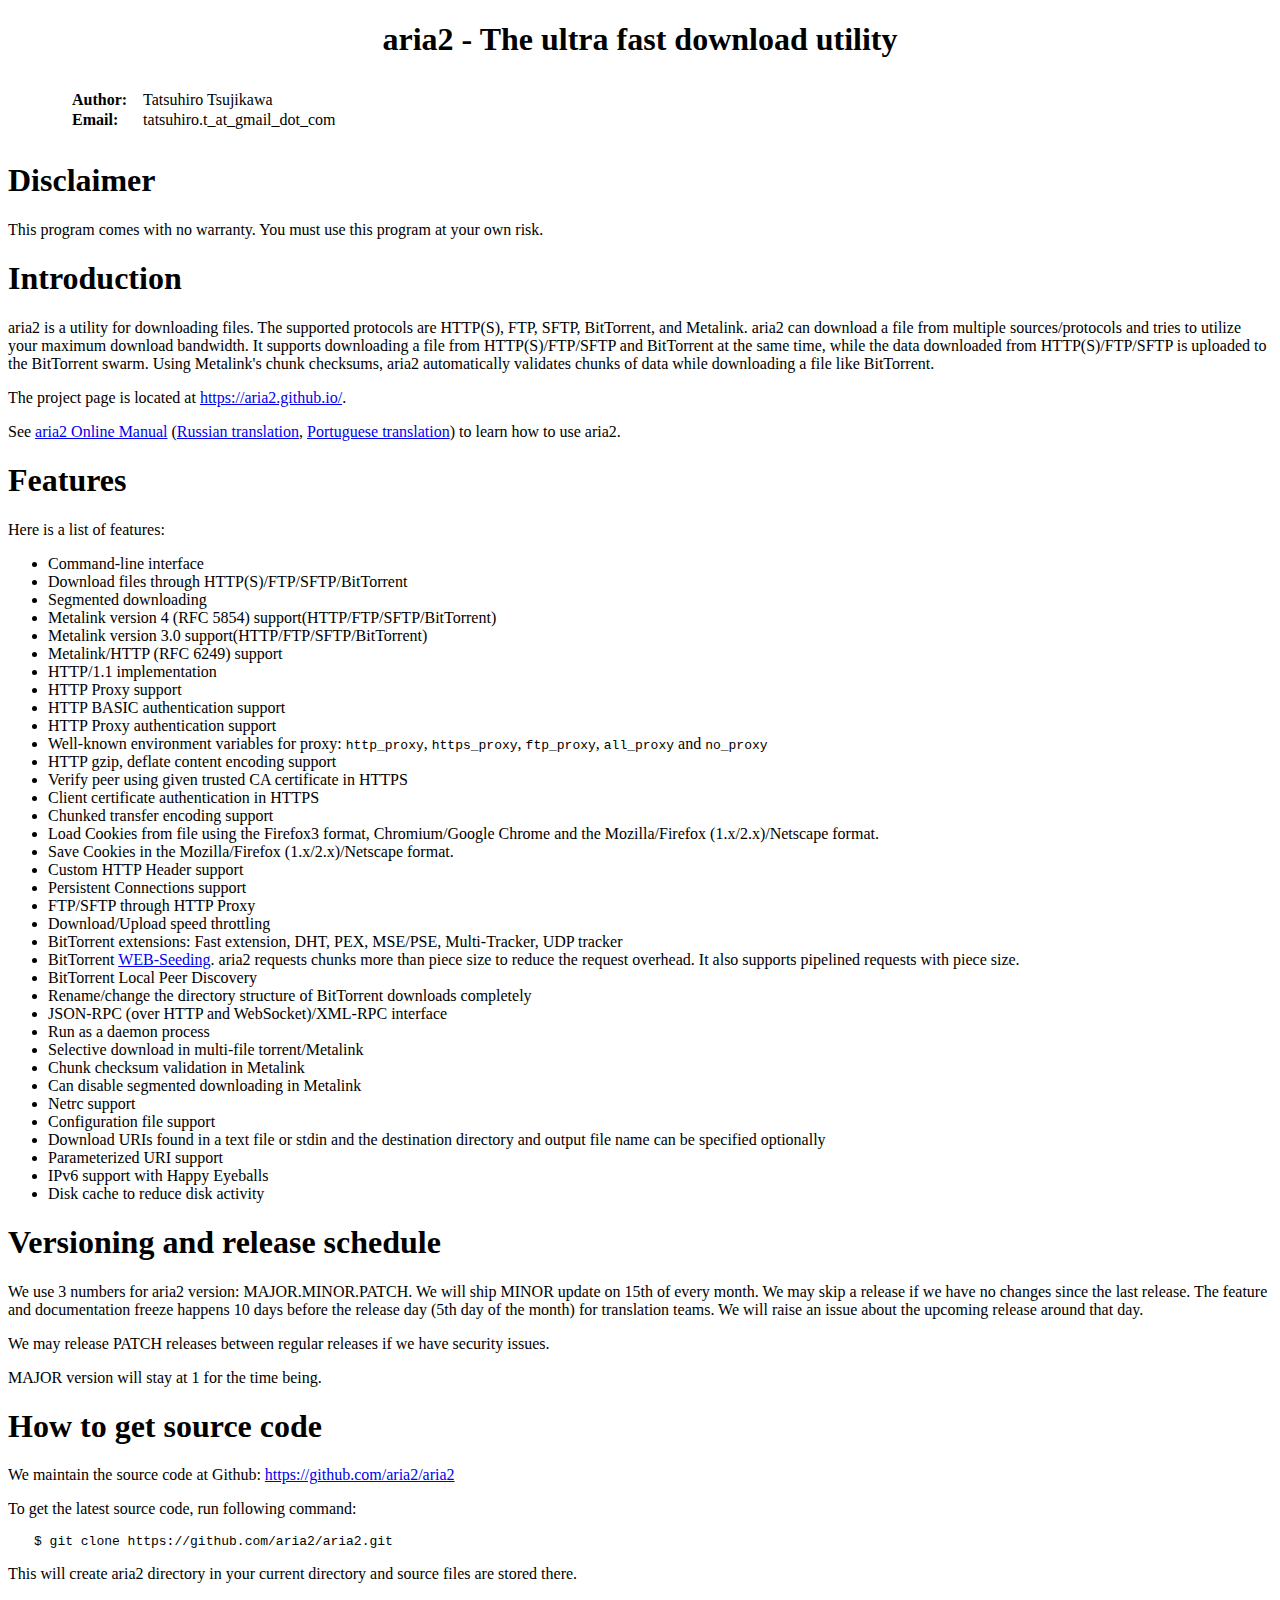
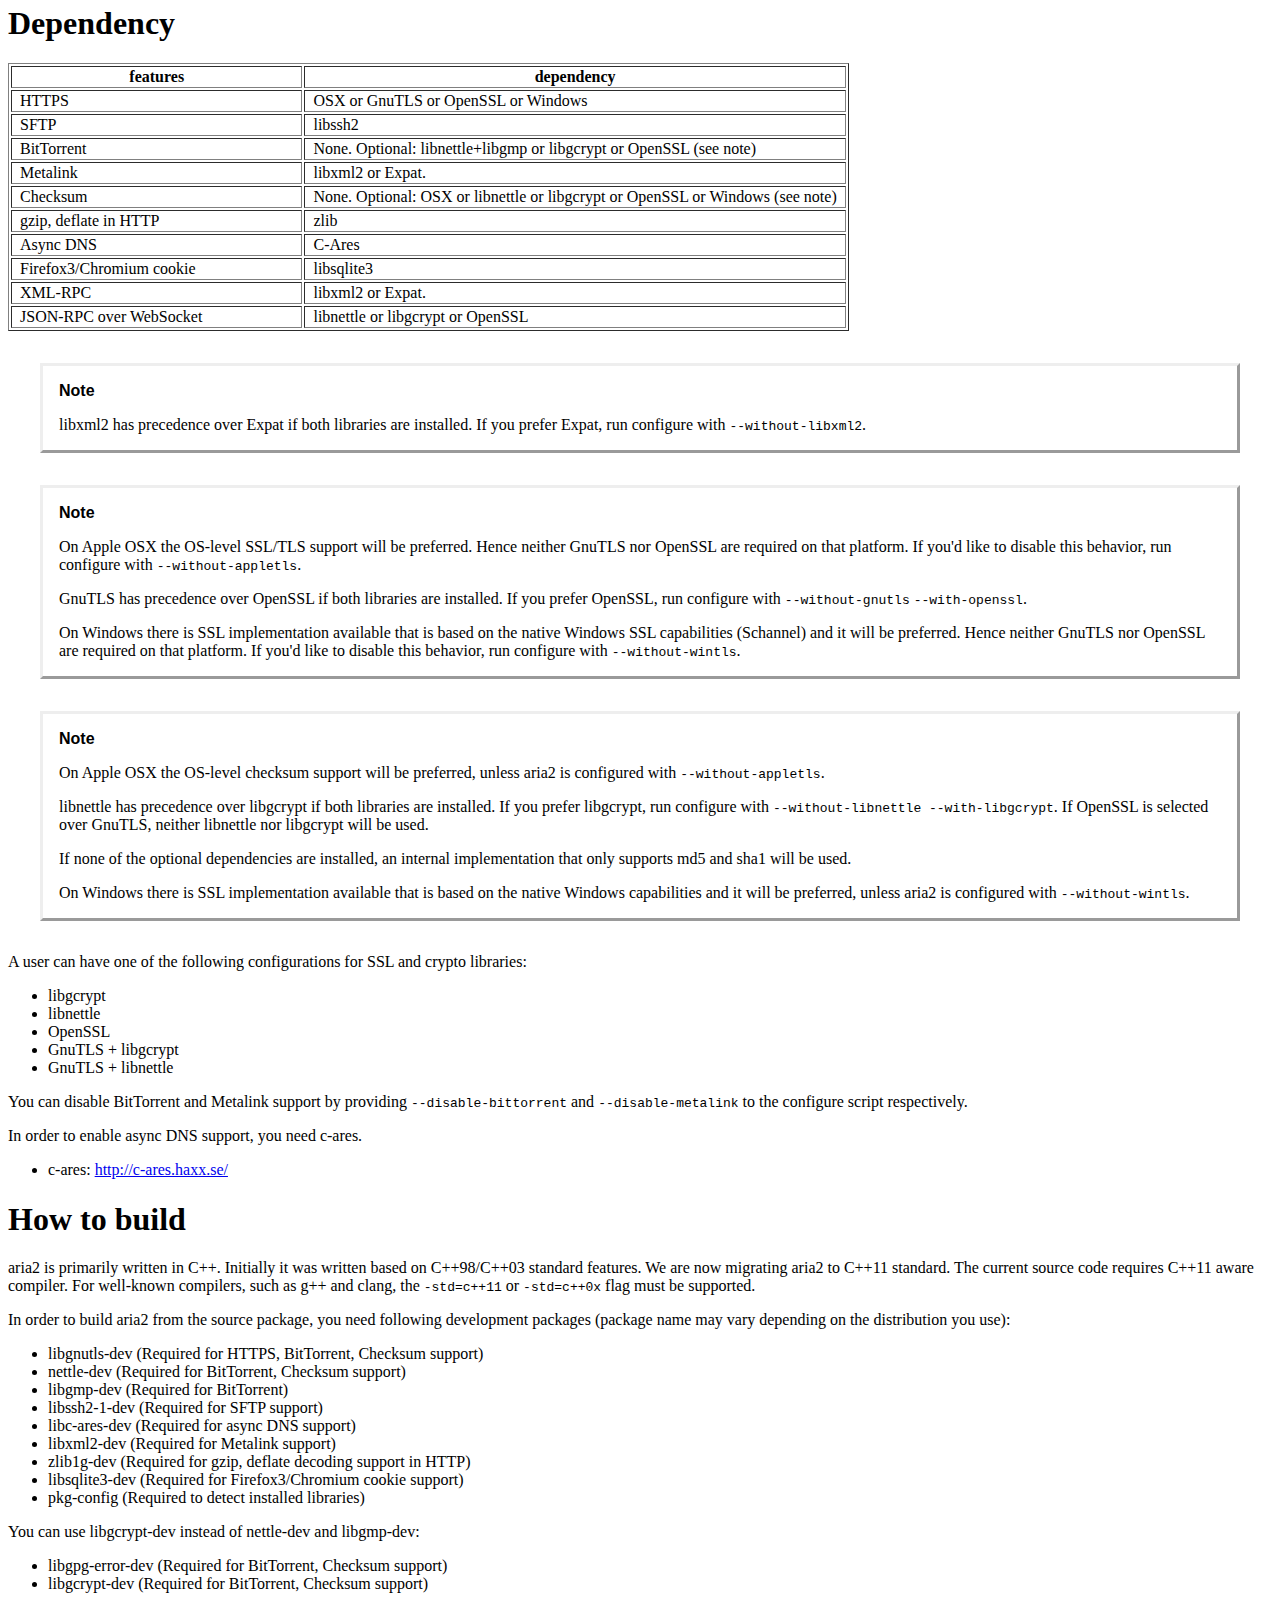
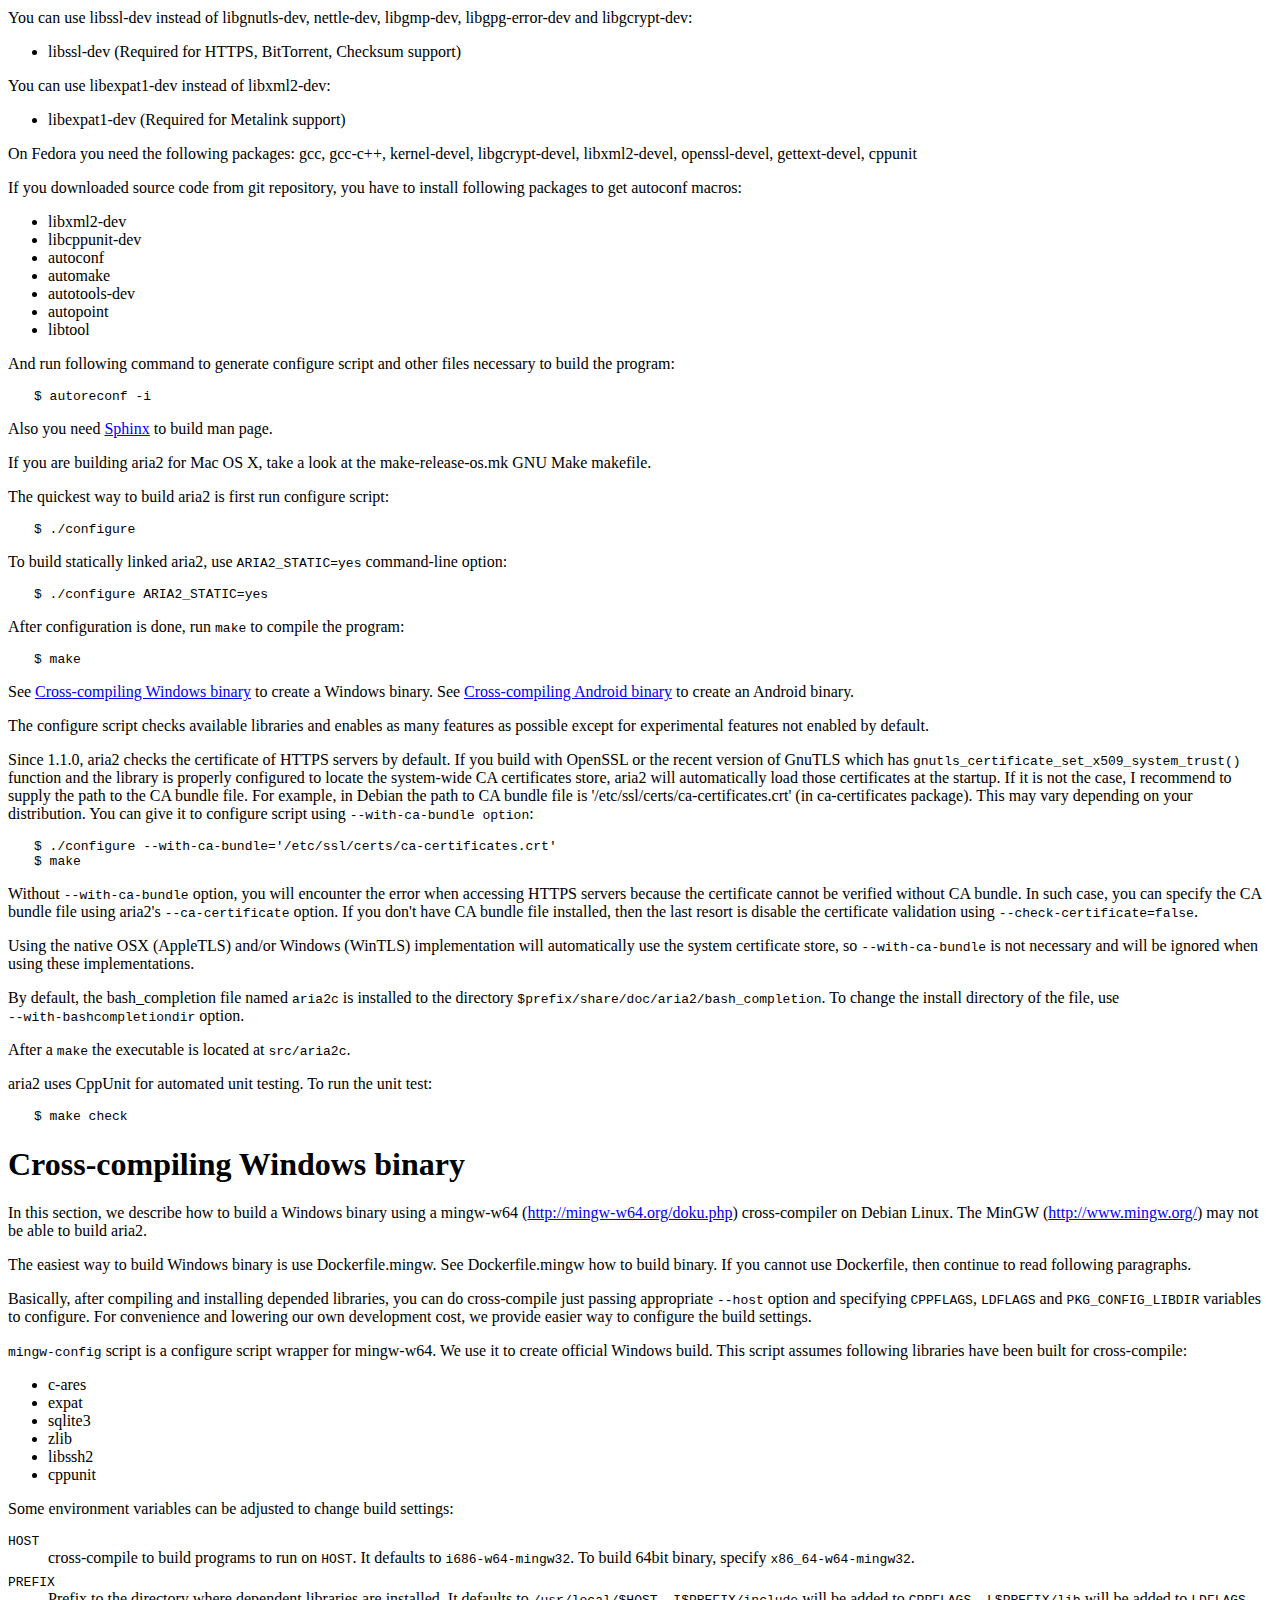
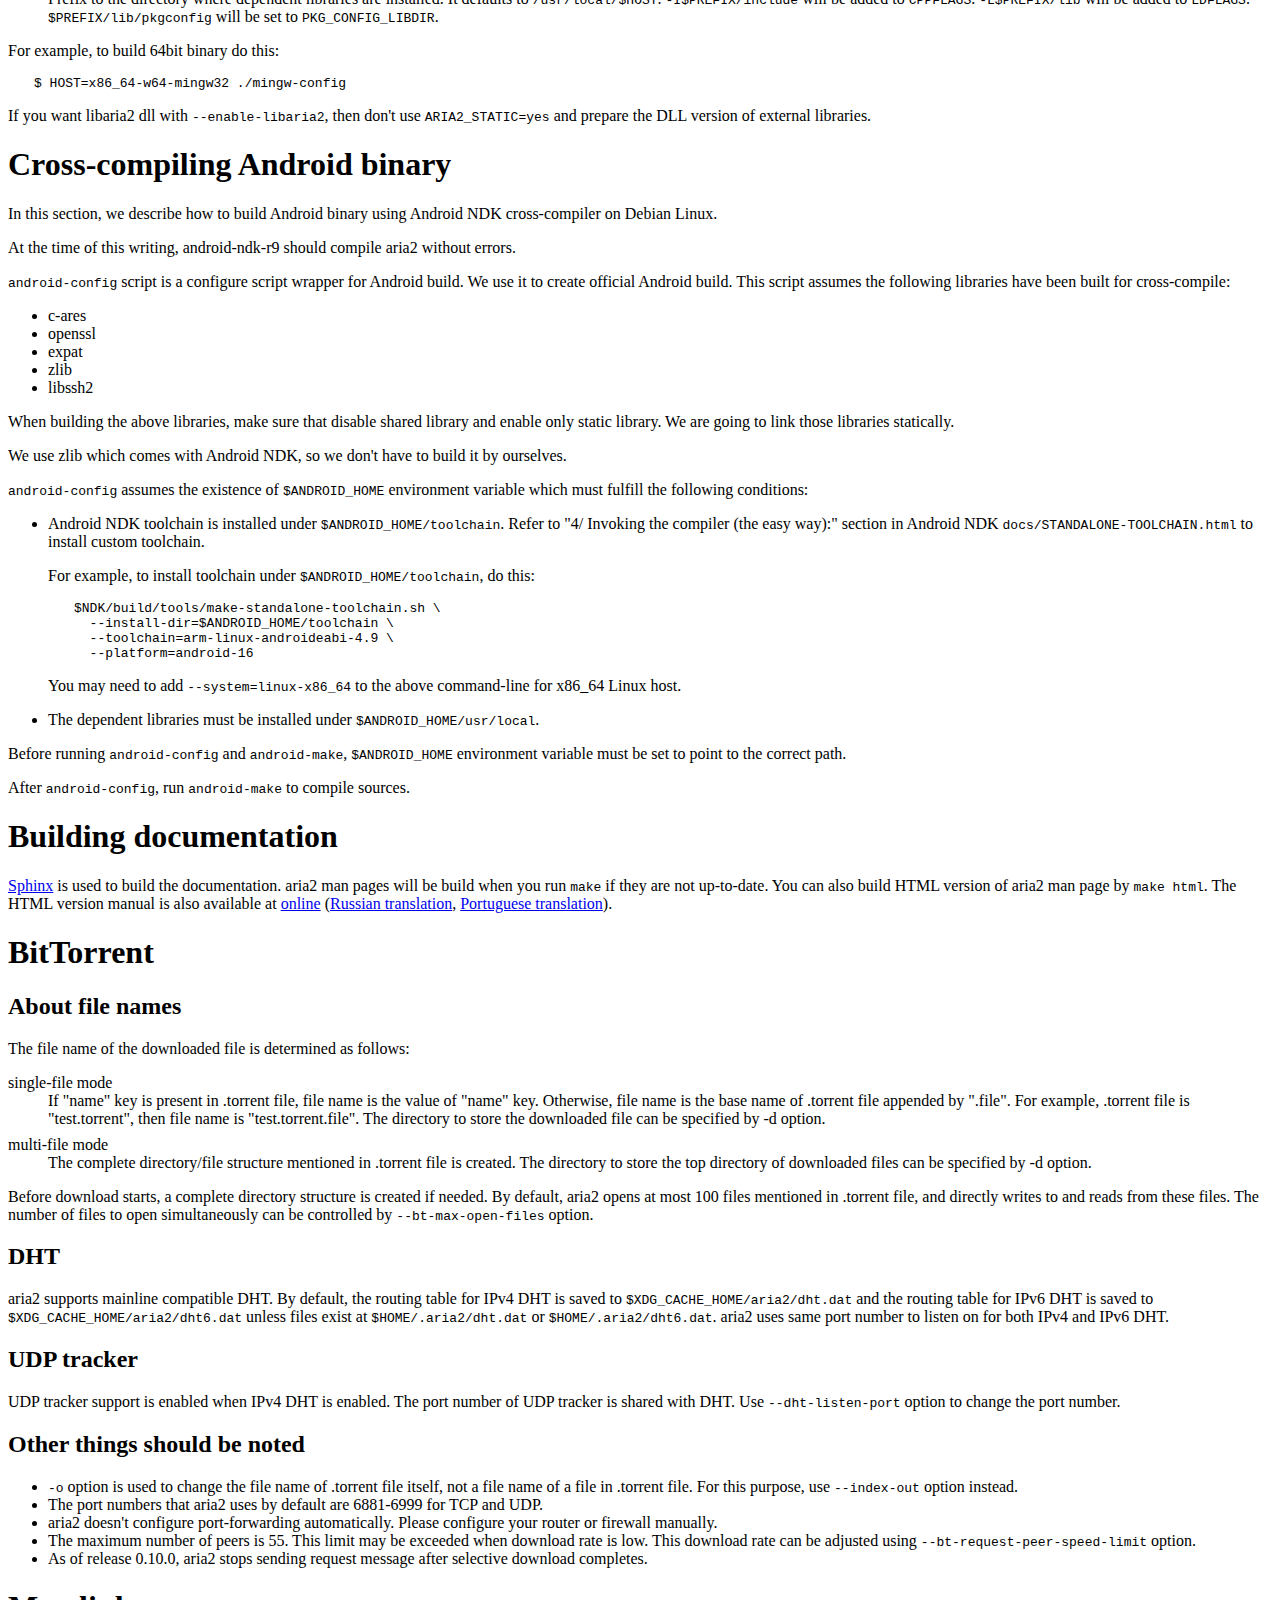
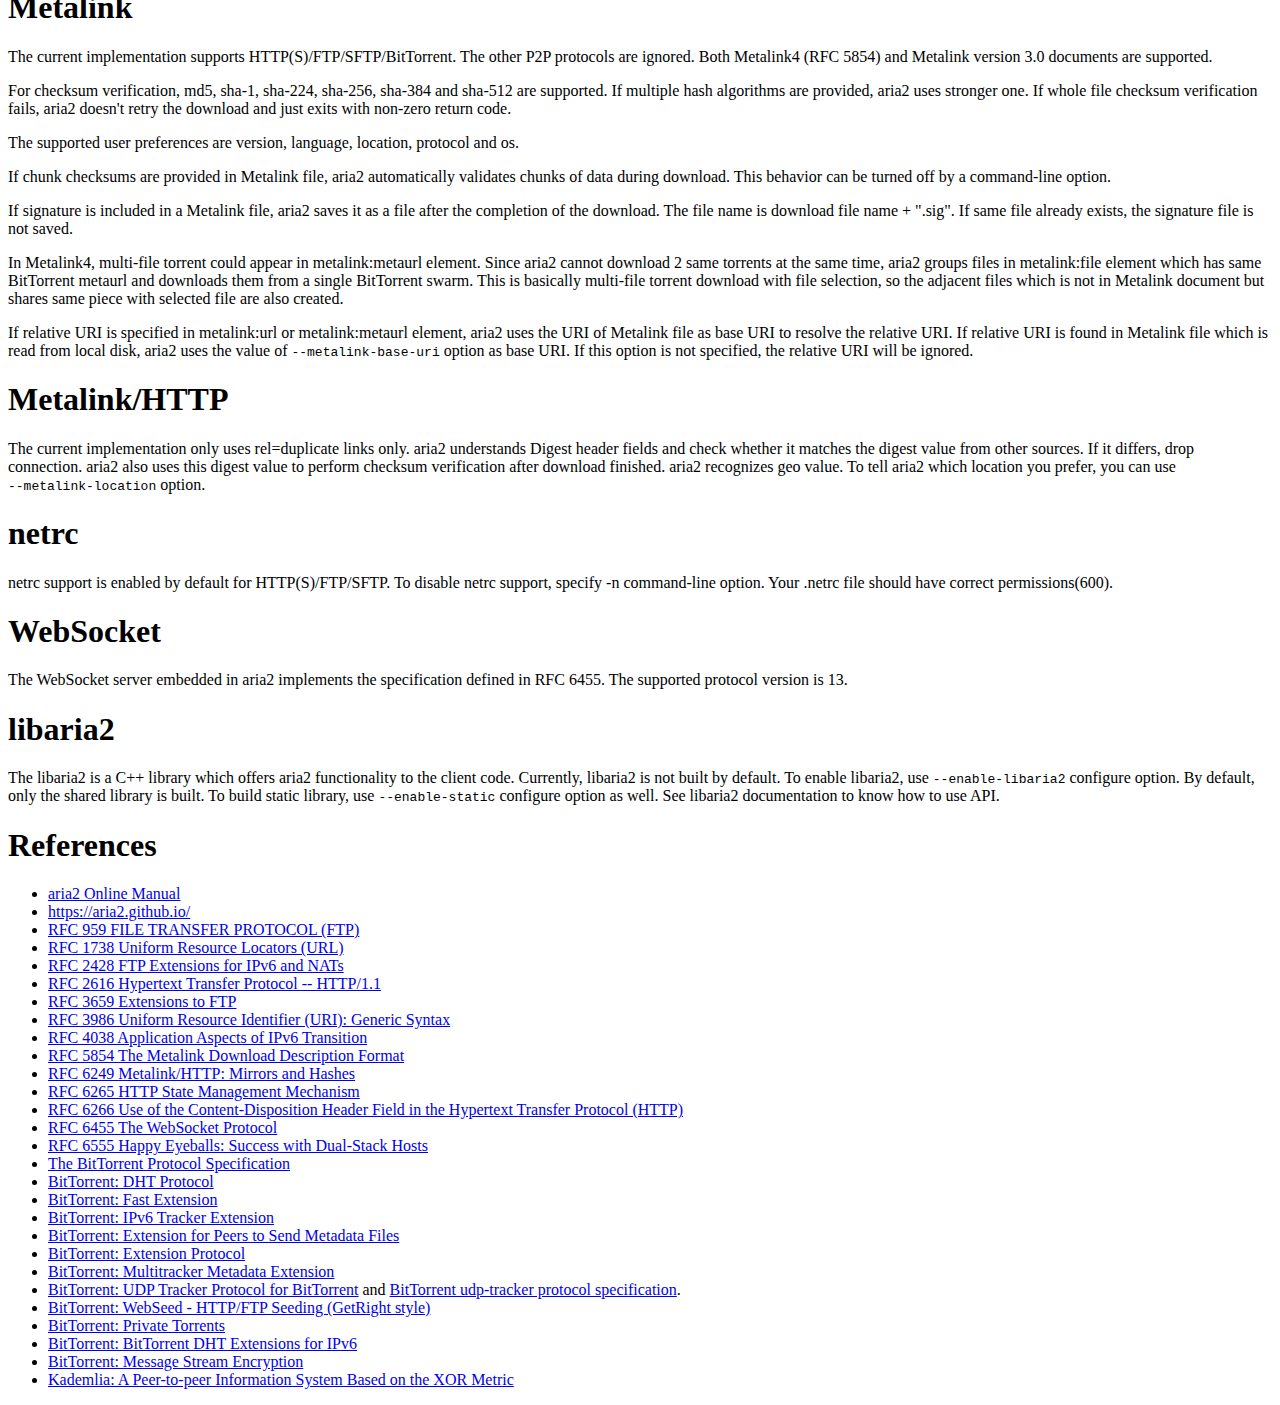
<file: Sentinel-download-master-WS/README.html>
<?xml version="1.0" encoding="utf-8" ?>
<!DOCTYPE html PUBLIC "-//W3C//DTD XHTML 1.0 Transitional//EN" "http://www.w3.org/TR/xhtml1/DTD/xhtml1-transitional.dtd">
<html xmlns="http://www.w3.org/1999/xhtml" xml:lang="en" lang="en">
<head>
<meta http-equiv="Content-Type" content="text/html; charset=utf-8" />
<meta name="generator" content="Docutils 0.12: http://docutils.sourceforge.net/" />
<title>aria2 - The ultra fast download utility</title>
<meta name="author" content="Tatsuhiro Tsujikawa" />
<style type="text/css">

/*
:Author: David Goodger (goodger@python.org)
:Id: $Id: html4css1.css 7614 2013-02-21 15:55:51Z milde $
:Copyright: This stylesheet has been placed in the public domain.

Default cascading style sheet for the HTML output of Docutils.

See http://docutils.sf.net/docs/howto/html-stylesheets.html for how to
customize this style sheet.
*/

/* used to remove borders from tables and images */
.borderless, table.borderless td, table.borderless th {
  border: 0 }

table.borderless td, table.borderless th {
  /* Override padding for "table.docutils td" with "! important".
     The right padding separates the table cells. */
  padding: 0 0.5em 0 0 ! important }

.first {
  /* Override more specific margin styles with "! important". */
  margin-top: 0 ! important }

.last, .with-subtitle {
  margin-bottom: 0 ! important }

.hidden {
  display: none }

a.toc-backref {
  text-decoration: none ;
  color: black }

blockquote.epigraph {
  margin: 2em 5em ; }

dl.docutils dd {
  margin-bottom: 0.5em }

object[type="image/svg+xml"], object[type="application/x-shockwave-flash"] {
  overflow: hidden;
}

/* Uncomment (and remove this text!) to get bold-faced definition list terms
dl.docutils dt {
  font-weight: bold }
*/

div.abstract {
  margin: 2em 5em }

div.abstract p.topic-title {
  font-weight: bold ;
  text-align: center }

div.admonition, div.attention, div.caution, div.danger, div.error,
div.hint, div.important, div.note, div.tip, div.warning {
  margin: 2em ;
  border: medium outset ;
  padding: 1em }

div.admonition p.admonition-title, div.hint p.admonition-title,
div.important p.admonition-title, div.note p.admonition-title,
div.tip p.admonition-title {
  font-weight: bold ;
  font-family: sans-serif }

div.attention p.admonition-title, div.caution p.admonition-title,
div.danger p.admonition-title, div.error p.admonition-title,
div.warning p.admonition-title, .code .error {
  color: red ;
  font-weight: bold ;
  font-family: sans-serif }

/* Uncomment (and remove this text!) to get reduced vertical space in
   compound paragraphs.
div.compound .compound-first, div.compound .compound-middle {
  margin-bottom: 0.5em }

div.compound .compound-last, div.compound .compound-middle {
  margin-top: 0.5em }
*/

div.dedication {
  margin: 2em 5em ;
  text-align: center ;
  font-style: italic }

div.dedication p.topic-title {
  font-weight: bold ;
  font-style: normal }

div.figure {
  margin-left: 2em ;
  margin-right: 2em }

div.footer, div.header {
  clear: both;
  font-size: smaller }

div.line-block {
  display: block ;
  margin-top: 1em ;
  margin-bottom: 1em }

div.line-block div.line-block {
  margin-top: 0 ;
  margin-bottom: 0 ;
  margin-left: 1.5em }

div.sidebar {
  margin: 0 0 0.5em 1em ;
  border: medium outset ;
  padding: 1em ;
  background-color: #ffffee ;
  width: 40% ;
  float: right ;
  clear: right }

div.sidebar p.rubric {
  font-family: sans-serif ;
  font-size: medium }

div.system-messages {
  margin: 5em }

div.system-messages h1 {
  color: red }

div.system-message {
  border: medium outset ;
  padding: 1em }

div.system-message p.system-message-title {
  color: red ;
  font-weight: bold }

div.topic {
  margin: 2em }

h1.section-subtitle, h2.section-subtitle, h3.section-subtitle,
h4.section-subtitle, h5.section-subtitle, h6.section-subtitle {
  margin-top: 0.4em }

h1.title {
  text-align: center }

h2.subtitle {
  text-align: center }

hr.docutils {
  width: 75% }

img.align-left, .figure.align-left, object.align-left {
  clear: left ;
  float: left ;
  margin-right: 1em }

img.align-right, .figure.align-right, object.align-right {
  clear: right ;
  float: right ;
  margin-left: 1em }

img.align-center, .figure.align-center, object.align-center {
  display: block;
  margin-left: auto;
  margin-right: auto;
}

.align-left {
  text-align: left }

.align-center {
  clear: both ;
  text-align: center }

.align-right {
  text-align: right }

/* reset inner alignment in figures */
div.align-right {
  text-align: inherit }

/* div.align-center * { */
/*   text-align: left } */

ol.simple, ul.simple {
  margin-bottom: 1em }

ol.arabic {
  list-style: decimal }

ol.loweralpha {
  list-style: lower-alpha }

ol.upperalpha {
  list-style: upper-alpha }

ol.lowerroman {
  list-style: lower-roman }

ol.upperroman {
  list-style: upper-roman }

p.attribution {
  text-align: right ;
  margin-left: 50% }

p.caption {
  font-style: italic }

p.credits {
  font-style: italic ;
  font-size: smaller }

p.label {
  white-space: nowrap }

p.rubric {
  font-weight: bold ;
  font-size: larger ;
  color: maroon ;
  text-align: center }

p.sidebar-title {
  font-family: sans-serif ;
  font-weight: bold ;
  font-size: larger }

p.sidebar-subtitle {
  font-family: sans-serif ;
  font-weight: bold }

p.topic-title {
  font-weight: bold }

pre.address {
  margin-bottom: 0 ;
  margin-top: 0 ;
  font: inherit }

pre.literal-block, pre.doctest-block, pre.math, pre.code {
  margin-left: 2em ;
  margin-right: 2em }

pre.code .ln { color: grey; } /* line numbers */
pre.code, code { background-color: #eeeeee }
pre.code .comment, code .comment { color: #5C6576 }
pre.code .keyword, code .keyword { color: #3B0D06; font-weight: bold }
pre.code .literal.string, code .literal.string { color: #0C5404 }
pre.code .name.builtin, code .name.builtin { color: #352B84 }
pre.code .deleted, code .deleted { background-color: #DEB0A1}
pre.code .inserted, code .inserted { background-color: #A3D289}

span.classifier {
  font-family: sans-serif ;
  font-style: oblique }

span.classifier-delimiter {
  font-family: sans-serif ;
  font-weight: bold }

span.interpreted {
  font-family: sans-serif }

span.option {
  white-space: nowrap }

span.pre {
  white-space: pre }

span.problematic {
  color: red }

span.section-subtitle {
  /* font-size relative to parent (h1..h6 element) */
  font-size: 80% }

table.citation {
  border-left: solid 1px gray;
  margin-left: 1px }

table.docinfo {
  margin: 2em 4em }

table.docutils {
  margin-top: 0.5em ;
  margin-bottom: 0.5em }

table.footnote {
  border-left: solid 1px black;
  margin-left: 1px }

table.docutils td, table.docutils th,
table.docinfo td, table.docinfo th {
  padding-left: 0.5em ;
  padding-right: 0.5em ;
  vertical-align: top }

table.docutils th.field-name, table.docinfo th.docinfo-name {
  font-weight: bold ;
  text-align: left ;
  white-space: nowrap ;
  padding-left: 0 }

/* "booktabs" style (no vertical lines) */
table.docutils.booktabs {
  border: 0px;
  border-top: 2px solid;
  border-bottom: 2px solid;
  border-collapse: collapse;
}
table.docutils.booktabs * {
  border: 0px;
}
table.docutils.booktabs th {
  border-bottom: thin solid;
  text-align: left;
}

h1 tt.docutils, h2 tt.docutils, h3 tt.docutils,
h4 tt.docutils, h5 tt.docutils, h6 tt.docutils {
  font-size: 100% }

ul.auto-toc {
  list-style-type: none }

</style>
</head>
<body>
<div class="document" id="aria2-the-ultra-fast-download-utility">
<h1 class="title">aria2 - The ultra fast download utility</h1>
<table class="docinfo" frame="void" rules="none">
<col class="docinfo-name" />
<col class="docinfo-content" />
<tbody valign="top">
<tr><th class="docinfo-name">Author:</th>
<td>Tatsuhiro Tsujikawa</td></tr>
<tr class="field"><th class="docinfo-name">Email:</th><td class="field-body">tatsuhiro.t_at_gmail_dot_com</td>
</tr>
</tbody>
</table>
<div class="section" id="disclaimer">
<h1>Disclaimer</h1>
<p>This program comes with no warranty.
You must use this program at your own risk.</p>
</div>
<div class="section" id="introduction">
<h1>Introduction</h1>
<p>aria2 is a utility for downloading files. The supported protocols are
HTTP(S), FTP, SFTP, BitTorrent, and Metalink. aria2 can download a
file from multiple sources/protocols and tries to utilize your maximum
download bandwidth. It supports downloading a file from
HTTP(S)/FTP/SFTP and BitTorrent at the same time, while the data
downloaded from HTTP(S)/FTP/SFTP is uploaded to the BitTorrent
swarm. Using Metalink's chunk checksums, aria2 automatically validates
chunks of data while downloading a file like BitTorrent.</p>
<p>The project page is located at <a class="reference external" href="https://aria2.github.io/">https://aria2.github.io/</a>.</p>
<p>See <a class="reference external" href="https://aria2.github.io/manual/en/html/">aria2 Online Manual</a> (<a class="reference external" href="https://aria2.github.io/manual/ru/html/">Russian translation</a>, <a class="reference external" href="https://aria2.github.io/manual/pt/html/">Portuguese
translation</a>) to learn
how to use aria2.</p>
</div>
<div class="section" id="features">
<h1>Features</h1>
<p>Here is a list of features:</p>
<ul class="simple">
<li>Command-line interface</li>
<li>Download files through HTTP(S)/FTP/SFTP/BitTorrent</li>
<li>Segmented downloading</li>
<li>Metalink version 4 (RFC 5854) support(HTTP/FTP/SFTP/BitTorrent)</li>
<li>Metalink version 3.0 support(HTTP/FTP/SFTP/BitTorrent)</li>
<li>Metalink/HTTP (RFC 6249) support</li>
<li>HTTP/1.1 implementation</li>
<li>HTTP Proxy support</li>
<li>HTTP BASIC authentication support</li>
<li>HTTP Proxy authentication support</li>
<li>Well-known environment variables for proxy: <tt class="docutils literal">http_proxy</tt>,
<tt class="docutils literal">https_proxy</tt>, <tt class="docutils literal">ftp_proxy</tt>, <tt class="docutils literal">all_proxy</tt> and <tt class="docutils literal">no_proxy</tt></li>
<li>HTTP gzip, deflate content encoding support</li>
<li>Verify peer using given trusted CA certificate in HTTPS</li>
<li>Client certificate authentication in HTTPS</li>
<li>Chunked transfer encoding support</li>
<li>Load Cookies from file using the Firefox3 format, Chromium/Google Chrome
and the Mozilla/Firefox
(1.x/2.x)/Netscape format.</li>
<li>Save Cookies in the Mozilla/Firefox (1.x/2.x)/Netscape format.</li>
<li>Custom HTTP Header support</li>
<li>Persistent Connections support</li>
<li>FTP/SFTP through HTTP Proxy</li>
<li>Download/Upload speed throttling</li>
<li>BitTorrent extensions: Fast extension, DHT, PEX, MSE/PSE,
Multi-Tracker, UDP tracker</li>
<li>BitTorrent <a class="reference external" href="http://getright.com/seedtorrent.html">WEB-Seeding</a>.
aria2 requests chunks more than piece size to reduce the request
overhead. It also supports pipelined requests with piece size.</li>
<li>BitTorrent Local Peer Discovery</li>
<li>Rename/change the directory structure of BitTorrent downloads
completely</li>
<li>JSON-RPC (over HTTP and WebSocket)/XML-RPC interface</li>
<li>Run as a daemon process</li>
<li>Selective download in multi-file torrent/Metalink</li>
<li>Chunk checksum validation in Metalink</li>
<li>Can disable segmented downloading in Metalink</li>
<li>Netrc support</li>
<li>Configuration file support</li>
<li>Download URIs found in a text file or stdin and the destination
directory and output file name can be specified optionally</li>
<li>Parameterized URI support</li>
<li>IPv6 support with Happy Eyeballs</li>
<li>Disk cache to reduce disk activity</li>
</ul>
</div>
<div class="section" id="versioning-and-release-schedule">
<h1>Versioning and release schedule</h1>
<p>We use 3 numbers for aria2 version: MAJOR.MINOR.PATCH.  We will ship
MINOR update on 15th of every month.  We may skip a release if we have
no changes since the last release.  The feature and documentation
freeze happens 10 days before the release day (5th day of the month)
for translation teams.  We will raise an issue about the upcoming
release around that day.</p>
<p>We may release PATCH releases between regular releases if we have
security issues.</p>
<p>MAJOR version will stay at 1 for the time being.</p>
</div>
<div class="section" id="how-to-get-source-code">
<h1>How to get source code</h1>
<p>We maintain the source code at Github:
<a class="reference external" href="https://github.com/aria2/aria2">https://github.com/aria2/aria2</a></p>
<p>To get the latest source code, run following command:</p>
<pre class="literal-block">
$ git clone https://github.com/aria2/aria2.git
</pre>
<p>This will create aria2 directory in your current directory and source
files are stored there.</p>
</div>
<div class="section" id="dependency">
<h1>Dependency</h1>
<table border="1" class="docutils">
<colgroup>
<col width="35%" />
<col width="65%" />
</colgroup>
<thead valign="bottom">
<tr><th class="head">features</th>
<th class="head">dependency</th>
</tr>
</thead>
<tbody valign="top">
<tr><td>HTTPS</td>
<td>OSX or GnuTLS or OpenSSL or Windows</td>
</tr>
<tr><td>SFTP</td>
<td>libssh2</td>
</tr>
<tr><td>BitTorrent</td>
<td>None. Optional: libnettle+libgmp or libgcrypt
or OpenSSL (see note)</td>
</tr>
<tr><td>Metalink</td>
<td>libxml2 or Expat.</td>
</tr>
<tr><td>Checksum</td>
<td>None. Optional: OSX or libnettle or libgcrypt
or OpenSSL or Windows (see note)</td>
</tr>
<tr><td>gzip, deflate in HTTP</td>
<td>zlib</td>
</tr>
<tr><td>Async DNS</td>
<td>C-Ares</td>
</tr>
<tr><td>Firefox3/Chromium cookie</td>
<td>libsqlite3</td>
</tr>
<tr><td>XML-RPC</td>
<td>libxml2 or Expat.</td>
</tr>
<tr><td>JSON-RPC over WebSocket</td>
<td>libnettle or libgcrypt or OpenSSL</td>
</tr>
</tbody>
</table>
<div class="note">
<p class="first admonition-title">Note</p>
<p class="last">libxml2 has precedence over Expat if both libraries are installed.
If you prefer Expat, run configure with <tt class="docutils literal"><span class="pre">--without-libxml2</span></tt>.</p>
</div>
<div class="note">
<p class="first admonition-title">Note</p>
<p>On Apple OSX the OS-level SSL/TLS support will be preferred. Hence
neither GnuTLS nor OpenSSL are required on that platform. If you'd
like to disable this behavior, run configure with
<tt class="docutils literal"><span class="pre">--without-appletls</span></tt>.</p>
<p>GnuTLS has precedence over OpenSSL if both libraries are installed.
If you prefer OpenSSL, run configure with <tt class="docutils literal"><span class="pre">--without-gnutls</span></tt>
<tt class="docutils literal"><span class="pre">--with-openssl</span></tt>.</p>
<p class="last">On Windows there is SSL implementation available that is based on
the native Windows SSL capabilities (Schannel) and it will be
preferred.  Hence neither GnuTLS nor OpenSSL are required on that
platform.  If you'd like to disable this behavior, run configure
with <tt class="docutils literal"><span class="pre">--without-wintls</span></tt>.</p>
</div>
<div class="note">
<p class="first admonition-title">Note</p>
<p>On Apple OSX the OS-level checksum support will be preferred,
unless aria2 is configured with <tt class="docutils literal"><span class="pre">--without-appletls</span></tt>.</p>
<p>libnettle has precedence over libgcrypt if both libraries are
installed.  If you prefer libgcrypt, run configure with
<tt class="docutils literal"><span class="pre">--without-libnettle</span> <span class="pre">--with-libgcrypt</span></tt>. If OpenSSL is selected over
GnuTLS, neither libnettle nor libgcrypt will be used.</p>
<p>If none of the optional dependencies are installed, an internal
implementation that only supports md5 and sha1 will be used.</p>
<p class="last">On Windows there is SSL implementation available that is based on
the native Windows capabilities and it will be preferred, unless
aria2 is configured with <tt class="docutils literal"><span class="pre">--without-wintls</span></tt>.</p>
</div>
<p>A user can have one of the following configurations for SSL and crypto
libraries:</p>
<ul class="simple">
<li>libgcrypt</li>
<li>libnettle</li>
<li>OpenSSL</li>
<li>GnuTLS + libgcrypt</li>
<li>GnuTLS + libnettle</li>
</ul>
<p>You can disable BitTorrent and Metalink support by providing
<tt class="docutils literal"><span class="pre">--disable-bittorrent</span></tt> and <tt class="docutils literal"><span class="pre">--disable-metalink</span></tt> to the configure
script respectively.</p>
<p>In order to enable async DNS support, you need c-ares.</p>
<ul class="simple">
<li>c-ares: <a class="reference external" href="http://c-ares.haxx.se/">http://c-ares.haxx.se/</a></li>
</ul>
</div>
<div class="section" id="how-to-build">
<h1>How to build</h1>
<p>aria2 is primarily written in C++. Initially it was written based on
C++98/C++03 standard features. We are now migrating aria2 to C++11
standard. The current source code requires C++11 aware compiler. For
well-known compilers, such as g++ and clang, the <tt class="docutils literal"><span class="pre">-std=c++11</span></tt> or
<tt class="docutils literal"><span class="pre">-std=c++0x</span></tt> flag must be supported.</p>
<p>In order to build aria2 from the source package, you need following
development packages (package name may vary depending on the
distribution you use):</p>
<ul class="simple">
<li>libgnutls-dev    (Required for HTTPS, BitTorrent, Checksum support)</li>
<li>nettle-dev       (Required for BitTorrent, Checksum support)</li>
<li>libgmp-dev       (Required for BitTorrent)</li>
<li>libssh2-1-dev    (Required for SFTP support)</li>
<li>libc-ares-dev    (Required for async DNS support)</li>
<li>libxml2-dev      (Required for Metalink support)</li>
<li>zlib1g-dev       (Required for gzip, deflate decoding support in HTTP)</li>
<li>libsqlite3-dev   (Required for Firefox3/Chromium cookie support)</li>
<li>pkg-config       (Required to detect installed libraries)</li>
</ul>
<p>You can use libgcrypt-dev instead of nettle-dev and libgmp-dev:</p>
<ul class="simple">
<li>libgpg-error-dev (Required for BitTorrent, Checksum support)</li>
<li>libgcrypt-dev    (Required for BitTorrent, Checksum support)</li>
</ul>
<p>You can use libssl-dev instead of
libgnutls-dev, nettle-dev, libgmp-dev, libgpg-error-dev and libgcrypt-dev:</p>
<ul class="simple">
<li>libssl-dev       (Required for HTTPS, BitTorrent, Checksum support)</li>
</ul>
<p>You can use libexpat1-dev instead of libxml2-dev:</p>
<ul class="simple">
<li>libexpat1-dev    (Required for Metalink support)</li>
</ul>
<p>On Fedora you need the following packages: gcc, gcc-c++, kernel-devel,
libgcrypt-devel, libxml2-devel, openssl-devel, gettext-devel, cppunit</p>
<p>If you downloaded source code from git repository, you have to install
following packages to get autoconf macros:</p>
<ul class="simple">
<li>libxml2-dev</li>
<li>libcppunit-dev</li>
<li>autoconf</li>
<li>automake</li>
<li>autotools-dev</li>
<li>autopoint</li>
<li>libtool</li>
</ul>
<p>And run following command to generate configure script and other files
necessary to build the program:</p>
<pre class="literal-block">
$ autoreconf -i
</pre>
<p>Also you need <a class="reference external" href="http://sphinx.pocoo.org/">Sphinx</a> to build man page.</p>
<p>If you are building aria2 for Mac OS X, take a look at
the make-release-os.mk GNU Make makefile.</p>
<p>The quickest way to build aria2 is first run configure script:</p>
<pre class="literal-block">
$ ./configure
</pre>
<p>To build statically linked aria2, use <tt class="docutils literal">ARIA2_STATIC=yes</tt>
command-line option:</p>
<pre class="literal-block">
$ ./configure ARIA2_STATIC=yes
</pre>
<p>After configuration is done, run <tt class="docutils literal">make</tt> to compile the program:</p>
<pre class="literal-block">
$ make
</pre>
<p>See <a class="reference internal" href="#cross-compiling-windows-binary">Cross-compiling Windows binary</a> to create a Windows binary.
See <a class="reference internal" href="#cross-compiling-android-binary">Cross-compiling Android binary</a> to create an Android binary.</p>
<p>The configure script checks available libraries and enables as many
features as possible except for experimental features not enabled by
default.</p>
<p>Since 1.1.0, aria2 checks the certificate of HTTPS servers by default.
If you build with OpenSSL or the recent version of GnuTLS which has
<tt class="docutils literal">gnutls_certificate_set_x509_system_trust()</tt> function and the
library is properly configured to locate the system-wide CA
certificates store, aria2 will automatically load those certificates
at the startup. If it is not the case, I recommend to supply the path
to the CA bundle file. For example, in Debian the path to CA bundle
file is '/etc/ssl/certs/ca-certificates.crt' (in ca-certificates
package). This may vary depending on your distribution. You can give
it to configure script using <tt class="docutils literal"><span class="pre">--with-ca-bundle</span> option</tt>:</p>
<pre class="literal-block">
$ ./configure --with-ca-bundle='/etc/ssl/certs/ca-certificates.crt'
$ make
</pre>
<p>Without <tt class="docutils literal"><span class="pre">--with-ca-bundle</span></tt> option, you will encounter the error when
accessing HTTPS servers because the certificate cannot be verified
without CA bundle. In such case, you can specify the CA bundle file
using aria2's <tt class="docutils literal"><span class="pre">--ca-certificate</span></tt> option.  If you don't have CA bundle
file installed, then the last resort is disable the certificate
validation using <tt class="docutils literal"><span class="pre">--check-certificate=false</span></tt>.</p>
<p>Using the native OSX (AppleTLS) and/or Windows (WinTLS) implementation
will automatically use the system certificate store, so
<tt class="docutils literal"><span class="pre">--with-ca-bundle</span></tt> is not necessary and will be ignored when using
these implementations.</p>
<p>By default, the bash_completion file named <tt class="docutils literal">aria2c</tt> is installed to
the directory <tt class="docutils literal">$prefix/share/doc/aria2/bash_completion</tt>.  To change
the install directory of the file, use <tt class="docutils literal"><span class="pre">--with-bashcompletiondir</span></tt>
option.</p>
<p>After a <tt class="docutils literal">make</tt> the executable is located at <tt class="docutils literal">src/aria2c</tt>.</p>
<p>aria2 uses CppUnit for automated unit testing. To run the unit test:</p>
<pre class="literal-block">
$ make check
</pre>
</div>
<div class="section" id="cross-compiling-windows-binary">
<h1>Cross-compiling Windows binary</h1>
<p>In this section, we describe how to build a Windows binary using a
mingw-w64 (<a class="reference external" href="http://mingw-w64.org/doku.php">http://mingw-w64.org/doku.php</a>) cross-compiler on Debian
Linux. The MinGW (<a class="reference external" href="http://www.mingw.org/">http://www.mingw.org/</a>) may not be able to build
aria2.</p>
<p>The easiest way to build Windows binary is use Dockerfile.mingw.  See
Dockerfile.mingw how to build binary.  If you cannot use Dockerfile,
then continue to read following paragraphs.</p>
<p>Basically, after compiling and installing depended libraries, you can
do cross-compile just passing appropriate <tt class="docutils literal"><span class="pre">--host</span></tt> option and
specifying <tt class="docutils literal">CPPFLAGS</tt>, <tt class="docutils literal">LDFLAGS</tt> and <tt class="docutils literal">PKG_CONFIG_LIBDIR</tt>
variables to configure. For convenience and lowering our own
development cost, we provide easier way to configure the build
settings.</p>
<p><tt class="docutils literal"><span class="pre">mingw-config</span></tt> script is a configure script wrapper for mingw-w64.
We use it to create official Windows build.  This script assumes
following libraries have been built for cross-compile:</p>
<ul class="simple">
<li>c-ares</li>
<li>expat</li>
<li>sqlite3</li>
<li>zlib</li>
<li>libssh2</li>
<li>cppunit</li>
</ul>
<p>Some environment variables can be adjusted to change build settings:</p>
<dl class="docutils">
<dt><tt class="docutils literal">HOST</tt></dt>
<dd>cross-compile to build programs to run on <tt class="docutils literal">HOST</tt>. It defaults to
<tt class="docutils literal"><span class="pre">i686-w64-mingw32</span></tt>. To build 64bit binary, specify
<tt class="docutils literal"><span class="pre">x86_64-w64-mingw32</span></tt>.</dd>
<dt><tt class="docutils literal">PREFIX</tt></dt>
<dd>Prefix to the directory where dependent libraries are installed.  It
defaults to <tt class="docutils literal"><span class="pre">/usr/local/$HOST</span></tt>. <tt class="docutils literal"><span class="pre">-I$PREFIX/include</span></tt> will be
added to <tt class="docutils literal">CPPFLAGS</tt>. <tt class="docutils literal"><span class="pre">-L$PREFIX/lib</span></tt> will be added to
<tt class="docutils literal">LDFLAGS</tt>. <tt class="docutils literal">$PREFIX/lib/pkgconfig</tt> will be set to
<tt class="docutils literal">PKG_CONFIG_LIBDIR</tt>.</dd>
</dl>
<p>For example, to build 64bit binary do this:</p>
<pre class="literal-block">
$ HOST=x86_64-w64-mingw32 ./mingw-config
</pre>
<p>If you want libaria2 dll with <tt class="docutils literal"><span class="pre">--enable-libaria2</span></tt>, then don't use
<tt class="docutils literal">ARIA2_STATIC=yes</tt> and prepare the DLL version of external
libraries.</p>
</div>
<div class="section" id="cross-compiling-android-binary">
<h1>Cross-compiling Android binary</h1>
<p>In this section, we describe how to build Android binary using Android
NDK cross-compiler on Debian Linux.</p>
<p>At the time of this writing, android-ndk-r9 should compile aria2
without errors.</p>
<p><tt class="docutils literal"><span class="pre">android-config</span></tt> script is a configure script wrapper for Android
build.  We use it to create official Android build.  This script
assumes the following libraries have been built for cross-compile:</p>
<ul class="simple">
<li>c-ares</li>
<li>openssl</li>
<li>expat</li>
<li>zlib</li>
<li>libssh2</li>
</ul>
<p>When building the above libraries, make sure that disable shared
library and enable only static library. We are going to link those
libraries statically.</p>
<p>We use zlib which comes with Android NDK, so we don't have to build it
by ourselves.</p>
<p><tt class="docutils literal"><span class="pre">android-config</span></tt> assumes the existence of <tt class="docutils literal">$ANDROID_HOME</tt>
environment variable which must fulfill the following conditions:</p>
<ul>
<li><p class="first">Android NDK toolchain is installed under
<tt class="docutils literal">$ANDROID_HOME/toolchain</tt>.  Refer to &quot;4/ Invoking the compiler
(the easy way):&quot; section in Android NDK
<tt class="docutils literal"><span class="pre">docs/STANDALONE-TOOLCHAIN.html</span></tt> to install custom toolchain.</p>
<p>For example, to install toolchain under <tt class="docutils literal">$ANDROID_HOME/toolchain</tt>,
do this:</p>
<pre class="literal-block">
$NDK/build/tools/make-standalone-toolchain.sh \
  --install-dir=$ANDROID_HOME/toolchain \
  --toolchain=arm-linux-androideabi-4.9 \
  --platform=android-16
</pre>
<p>You may need to add <tt class="docutils literal"><span class="pre">--system=linux-x86_64</span></tt> to the above
command-line for x86_64 Linux host.</p>
</li>
<li><p class="first">The dependent libraries must be installed under
<tt class="docutils literal">$ANDROID_HOME/usr/local</tt>.</p>
</li>
</ul>
<p>Before running <tt class="docutils literal"><span class="pre">android-config</span></tt> and <tt class="docutils literal"><span class="pre">android-make</span></tt>,
<tt class="docutils literal">$ANDROID_HOME</tt> environment variable must be set to point to the
correct path.</p>
<p>After <tt class="docutils literal"><span class="pre">android-config</span></tt>, run <tt class="docutils literal"><span class="pre">android-make</span></tt> to compile sources.</p>
</div>
<div class="section" id="building-documentation">
<h1>Building documentation</h1>
<p><a class="reference external" href="http://sphinx.pocoo.org/">Sphinx</a> is used to build the
documentation. aria2 man pages will be build when you run <tt class="docutils literal">make</tt> if
they are not up-to-date.  You can also build HTML version of aria2 man
page by <tt class="docutils literal">make html</tt>. The HTML version manual is also available at
<a class="reference external" href="https://aria2.github.io/manual/en/html/">online</a> (<a class="reference external" href="https://aria2.github.io/manual/ru/html/">Russian
translation</a>,
<a class="reference external" href="https://aria2.github.io/manual/pt/html/">Portuguese translation</a>).</p>
</div>
<div class="section" id="bittorrent">
<h1>BitTorrent</h1>
<div class="section" id="about-file-names">
<h2>About file names</h2>
<p>The file name of the downloaded file is determined as follows:</p>
<dl class="docutils">
<dt>single-file mode</dt>
<dd>If &quot;name&quot; key is present in .torrent file, file name is the value
of &quot;name&quot; key. Otherwise, file name is the base name of .torrent
file appended by &quot;.file&quot;. For example, .torrent file is
&quot;test.torrent&quot;, then file name is &quot;test.torrent.file&quot;.  The
directory to store the downloaded file can be specified by -d
option.</dd>
<dt>multi-file mode</dt>
<dd>The complete directory/file structure mentioned in .torrent file
is created.  The directory to store the top directory of
downloaded files can be specified by -d option.</dd>
</dl>
<p>Before download starts, a complete directory structure is created if
needed. By default, aria2 opens at most 100 files mentioned in
.torrent file, and directly writes to and reads from these files.
The number of files to open simultaneously can be controlled by
<tt class="docutils literal"><span class="pre">--bt-max-open-files</span></tt> option.</p>
</div>
<div class="section" id="dht">
<h2>DHT</h2>
<p>aria2 supports mainline compatible DHT. By default, the routing table
for IPv4 DHT is saved to <tt class="docutils literal">$XDG_CACHE_HOME/aria2/dht.dat</tt> and the
routing table for IPv6 DHT is saved to
<tt class="docutils literal">$XDG_CACHE_HOME/aria2/dht6.dat</tt> unless files exist at
<tt class="docutils literal"><span class="pre">$HOME/.aria2/dht.dat</span></tt> or <tt class="docutils literal"><span class="pre">$HOME/.aria2/dht6.dat</span></tt>. aria2 uses same
port number to listen on for both IPv4 and IPv6 DHT.</p>
</div>
<div class="section" id="udp-tracker">
<h2>UDP tracker</h2>
<p>UDP tracker support is enabled when IPv4 DHT is enabled.  The port
number of UDP tracker is shared with DHT. Use <tt class="docutils literal"><span class="pre">--dht-listen-port</span></tt>
option to change the port number.</p>
</div>
<div class="section" id="other-things-should-be-noted">
<h2>Other things should be noted</h2>
<ul class="simple">
<li><tt class="docutils literal"><span class="pre">-o</span></tt> option is used to change the file name of .torrent file itself,
not a file name of a file in .torrent file. For this purpose, use
<tt class="docutils literal"><span class="pre">--index-out</span></tt> option instead.</li>
<li>The port numbers that aria2 uses by default are 6881-6999 for TCP
and UDP.</li>
<li>aria2 doesn't configure port-forwarding automatically. Please
configure your router or firewall manually.</li>
<li>The maximum number of peers is 55. This limit may be exceeded when
download rate is low. This download rate can be adjusted using
<tt class="docutils literal"><span class="pre">--bt-request-peer-speed-limit</span></tt> option.</li>
<li>As of release 0.10.0, aria2 stops sending request message after
selective download completes.</li>
</ul>
</div>
</div>
<div class="section" id="metalink">
<h1>Metalink</h1>
<p>The current implementation supports HTTP(S)/FTP/SFTP/BitTorrent.  The
other P2P protocols are ignored. Both Metalink4 (RFC 5854) and
Metalink version 3.0 documents are supported.</p>
<p>For checksum verification, md5, sha-1, sha-224, sha-256, sha-384 and
sha-512 are supported. If multiple hash algorithms are provided, aria2
uses stronger one. If whole file checksum verification fails, aria2
doesn't retry the download and just exits with non-zero return code.</p>
<p>The supported user preferences are version, language, location,
protocol and os.</p>
<p>If chunk checksums are provided in Metalink file, aria2 automatically
validates chunks of data during download. This behavior can be turned
off by a command-line option.</p>
<p>If signature is included in a Metalink file, aria2 saves it as a file
after the completion of the download.  The file name is download
file name + &quot;.sig&quot;. If same file already exists, the signature file is
not saved.</p>
<p>In Metalink4, multi-file torrent could appear in metalink:metaurl
element.  Since aria2 cannot download 2 same torrents at the same
time, aria2 groups files in metalink:file element which has same
BitTorrent metaurl and downloads them from a single BitTorrent swarm.
This is basically multi-file torrent download with file selection, so
the adjacent files which is not in Metalink document but shares same
piece with selected file are also created.</p>
<p>If relative URI is specified in metalink:url or metalink:metaurl
element, aria2 uses the URI of Metalink file as base URI to resolve
the relative URI. If relative URI is found in Metalink file which is
read from local disk, aria2 uses the value of <tt class="docutils literal"><span class="pre">--metalink-base-uri</span></tt>
option as base URI. If this option is not specified, the relative URI
will be ignored.</p>
</div>
<div class="section" id="metalink-http">
<h1>Metalink/HTTP</h1>
<p>The current implementation only uses rel=duplicate links only.  aria2
understands Digest header fields and check whether it matches the
digest value from other sources. If it differs, drop connection.
aria2 also uses this digest value to perform checksum verification
after download finished. aria2 recognizes geo value. To tell aria2
which location you prefer, you can use <tt class="docutils literal"><span class="pre">--metalink-location</span></tt> option.</p>
</div>
<div class="section" id="netrc">
<h1>netrc</h1>
<p>netrc support is enabled by default for HTTP(S)/FTP/SFTP.  To disable
netrc support, specify -n command-line option.  Your .netrc file
should have correct permissions(600).</p>
</div>
<div class="section" id="websocket">
<h1>WebSocket</h1>
<p>The WebSocket server embedded in aria2 implements the specification
defined in RFC 6455. The supported protocol version is 13.</p>
</div>
<div class="section" id="libaria2">
<h1>libaria2</h1>
<p>The libaria2 is a C++ library which offers aria2 functionality to the
client code. Currently, libaria2 is not built by default. To enable
libaria2, use <tt class="docutils literal"><span class="pre">--enable-libaria2</span></tt> configure option.  By default,
only the shared library is built. To build static library, use
<tt class="docutils literal"><span class="pre">--enable-static</span></tt> configure option as well. See libaria2
documentation to know how to use API.</p>
</div>
<div class="section" id="references">
<h1>References</h1>
<ul class="simple">
<li><a class="reference external" href="https://aria2.github.io/manual/en/html/">aria2 Online Manual</a></li>
<li><a class="reference external" href="https://aria2.github.io/">https://aria2.github.io/</a></li>
<li><a class="reference external" href="http://tools.ietf.org/html/rfc959">RFC 959 FILE TRANSFER PROTOCOL (FTP)</a></li>
<li><a class="reference external" href="http://tools.ietf.org/html/rfc1738">RFC 1738 Uniform Resource Locators (URL)</a></li>
<li><a class="reference external" href="http://tools.ietf.org/html/rfc2428">RFC 2428 FTP Extensions for IPv6 and NATs</a></li>
<li><a class="reference external" href="http://tools.ietf.org/html/rfc2616">RFC 2616 Hypertext Transfer Protocol -- HTTP/1.1</a></li>
<li><a class="reference external" href="http://tools.ietf.org/html/rfc3659">RFC 3659 Extensions to FTP</a></li>
<li><a class="reference external" href="http://tools.ietf.org/html/rfc3986">RFC 3986 Uniform Resource Identifier (URI): Generic Syntax</a></li>
<li><a class="reference external" href="http://tools.ietf.org/html/rfc4038">RFC 4038 Application Aspects of IPv6 Transition</a></li>
<li><a class="reference external" href="http://tools.ietf.org/html/rfc5854">RFC 5854 The Metalink Download Description Format</a></li>
<li><a class="reference external" href="http://tools.ietf.org/html/rfc6249">RFC 6249 Metalink/HTTP: Mirrors and Hashes</a></li>
<li><a class="reference external" href="http://tools.ietf.org/html/rfc6265">RFC 6265 HTTP State Management Mechanism</a></li>
<li><a class="reference external" href="http://tools.ietf.org/html/rfc6266">RFC 6266 Use of the Content-Disposition Header Field in the Hypertext Transfer Protocol (HTTP)</a></li>
<li><a class="reference external" href="http://tools.ietf.org/html/rfc6455">RFC 6455 The WebSocket Protocol</a></li>
<li><a class="reference external" href="http://tools.ietf.org/html/rfc6555">RFC 6555 Happy Eyeballs: Success with Dual-Stack Hosts</a></li>
<li><a class="reference external" href="http://www.bittorrent.org/beps/bep_0003.html">The BitTorrent Protocol Specification</a></li>
<li><a class="reference external" href="http://www.bittorrent.org/beps/bep_0005.html">BitTorrent: DHT Protocol</a></li>
<li><a class="reference external" href="http://www.bittorrent.org/beps/bep_0006.html">BitTorrent: Fast Extension</a></li>
<li><a class="reference external" href="http://www.bittorrent.org/beps/bep_0007.html">BitTorrent: IPv6 Tracker Extension</a></li>
<li><a class="reference external" href="http://www.bittorrent.org/beps/bep_0009.html">BitTorrent: Extension for Peers to Send Metadata Files</a></li>
<li><a class="reference external" href="http://www.bittorrent.org/beps/bep_0010.html">BitTorrent: Extension Protocol</a></li>
<li><a class="reference external" href="http://www.bittorrent.org/beps/bep_0012.html">BitTorrent: Multitracker Metadata Extension</a></li>
<li><a class="reference external" href="http://www.bittorrent.org/beps/bep_0015.html">BitTorrent: UDP Tracker Protocol for BitTorrent</a>
and <a class="reference external" href="http://www.rasterbar.com/products/libtorrent/udp_tracker_protocol.html">BitTorrent udp-tracker protocol specification</a>.</li>
<li><a class="reference external" href="http://www.bittorrent.org/beps/bep_0019.html">BitTorrent: WebSeed - HTTP/FTP Seeding (GetRight style)</a></li>
<li><a class="reference external" href="http://www.bittorrent.org/beps/bep_0027.html">BitTorrent: Private Torrents</a></li>
<li><a class="reference external" href="http://www.bittorrent.org/beps/bep_0032.html">BitTorrent: BitTorrent DHT Extensions for IPv6</a></li>
<li><a class="reference external" href="http://wiki.vuze.com/w/Message_Stream_Encryption">BitTorrent: Message Stream Encryption</a></li>
<li><a class="reference external" href="https://pdos.csail.mit.edu/~petar/papers/maymounkov-kademlia-lncs.pdf">Kademlia: A Peer-to-peer Information System Based on the  XOR Metric</a></li>
</ul>
</div>
</div>
</body>
</html>
</file>
